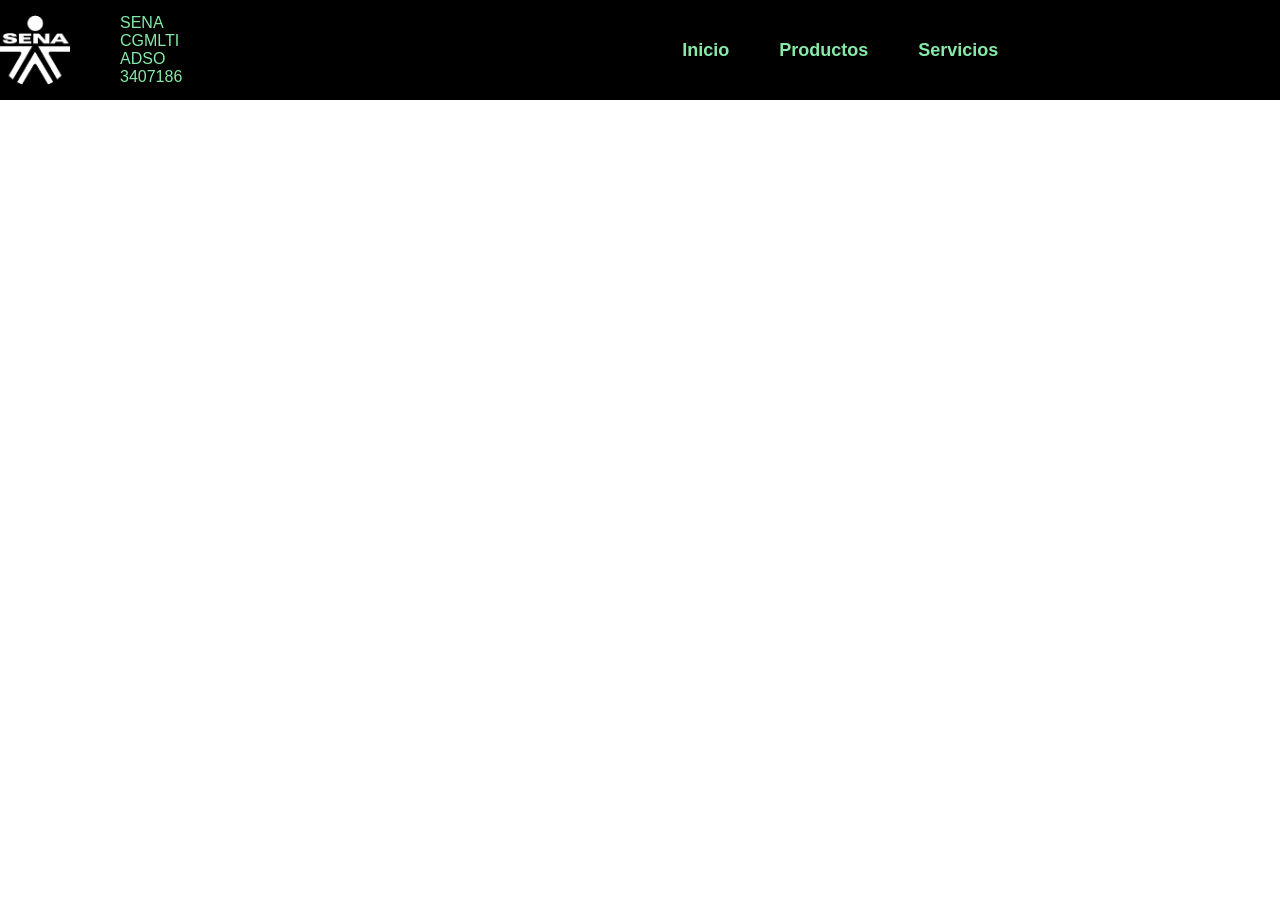
<file: actividad_menu/index.html>
<!DOCTYPE html>
<html lang="en">
<head>
    <meta charset="UTF-8">
    <meta name="viewport" content="width=device-width, initial-scale=1.0">
    <title>Document</title>
    <link rel="stylesheet" href="style.css">
</head>
<body>
    <div class="navbar">
        <div class="navbar_logo">
            <img class="navbar_logo--imagen" src="icono.png" alt="">
            <p>SENA CGMLTI ADSO 3407186</p>
        </div>
        <div class="navbar_opciones">
           <p><a href="#">Inicio</a></p>
           <p><a href="#">Productos</a></p>
           <p><a href="#">Servicios</a></p> 
        </div>
        <div class="navbar_sesion">
            <img src="logo.png" class="navbar_sesion--imagen" alt="">
            <p><a href="#">Iniciar Sesion</a></p>
        </div>
    </div>
</body>
</html>
</file>
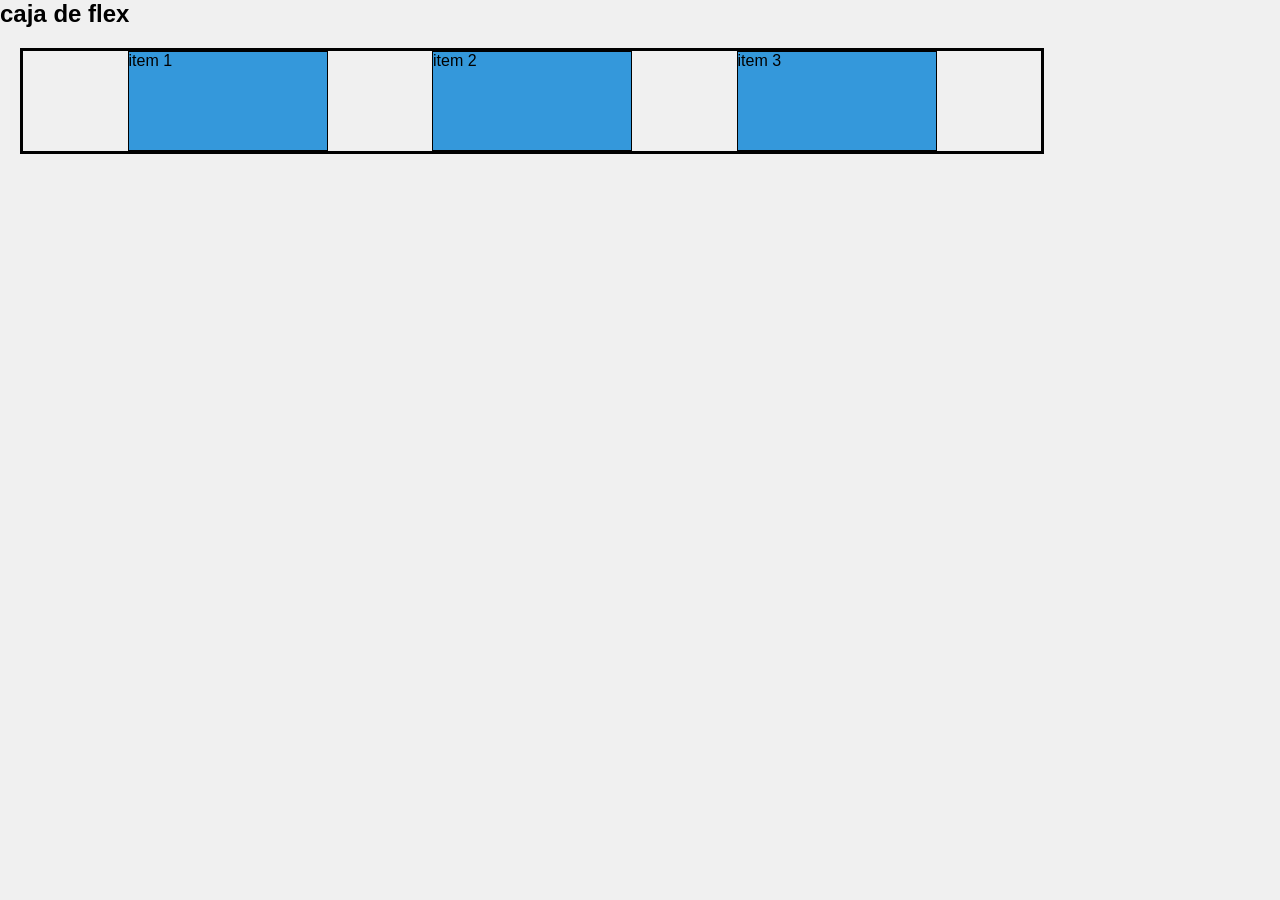
<file: flex-basico/index.html>
<!DOCTYPE html>
<html lang="en">
<head>
    <meta charset="UTF-8">
    <meta name="viewport" content="width=device-width, initial-scale=1.0">
    <title>Document</title>
    <link rel="stylesheet" href="styles.css">
</head>
<body>
    <h1>caja de flex</h1>
    <div class="container">
        <div class="item 1">item 1</div>
        <div class="item 2">item 2</div>
        <div class="item 3">item 3</div>
    </div>
</body>
</html>
</file>
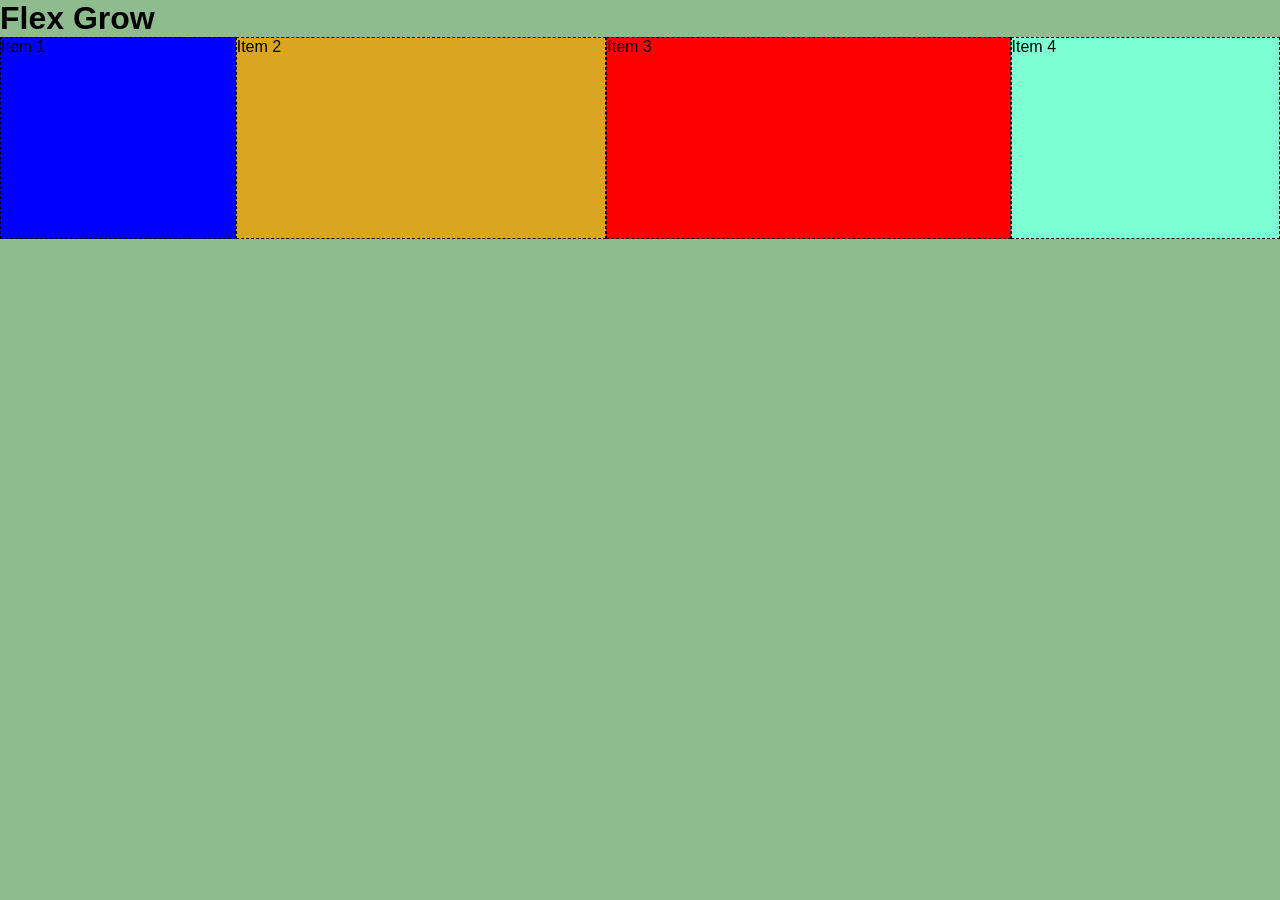
<file: flex-grow/index.html>
<!DOCTYPE html>
<html lang="en">
<head>
    <meta charset="UTF-8">
    <meta name="viewport" content="width=device-width, initial-scale=1.0">
    <title>Document</title>
    <link rel="stylesheet" href="style.css">
</head>
<body>
    <h1>
        Flex Grow
    </h1>
    <div class="flex-container">
        <div class="flex-item item1">Item 1</div>
        <div class="flex-item item2">Item 2</div>
        <div class="flex-item item3">Item 3</div>
        <div class="flex-item item4">Item 4</div>
    </div>
</body>
</html>
</file>
<file: actividad_menu/style.css>
* {
    margin: 0;
    padding: 0;
    box-sizing: border-box;
}

body {
    font-size: 16px;
    font-family: Arial, Helvetica, sans-serif;
}

.navbar {
    /*Estilos de Tamaño*/
    width: 100%;
    height: 100px;

    /*Estilos de dirección*/
    display: flex;
    flex-direction: row;
    justify-content: space-between;
    gap: 500px;

    /*Estilos de color*/
    background-color: black;
    color:  #fff;
}

.navbar_logo{
    display: flex;
    flex-direction: row;
    color: oklch(85.627% 0.13117 153.94);
    gap: 50px;
    align-items: center;
}

.navbar_logo--imagen {
    height: 70px;
    width: 70px;
    object-fit: cover;
    
}

.navbar_opciones a {
    text-decoration: none;
    color: oklch(85.627% 0.13117 153.94);
}

.navbar_opciones {
    display: flex;
    flex-direction: row;
    gap: 50px;
    align-items: center;

    font-size: 18px;
    font-weight: bold;
}

.navbar_sesion{
    display: flex;
    flex-direction: row;
    color: oklch(85.627% 0.13117 153.94);
    gap: 10px;
    align-items: center;
    justify-content: flex-end;
    font-weight: bold;
}

.navbar_sesion--imagen {
    height: 70px;
    width: 70px;
    object-fit: cover;
    border-radius:100% ;
}

.navbar_sesion a {
    text-decoration: none;
    color: oklch(85.627% 0.13117 153.94);
}
</file>
<file: flex-basico/styles.css>
/*estilos globales*/
*{
    margin: 0;
    padding: 0;
    box-sizing: border-box;
}

body{
    font-family: Arial, Helvetica, sans-serif;
    background-color: #f0f0f0;
    color: rgb(0, 0, 0);
    
}


h1{
    font-size: 24px;
}

.container{
    display:flex;
    flex-direction: row;
    flex-wrap: nowrap;
    justify-content: space-evenly ;
    margin: 20px;
    width: 80%;
    height: 80%;
    border: black solid 3px;
}

.item{
    display: block;
    width: 200px;
    height: 100px;
    background-color: #3498db;
    border: black solid 1px;
}
</file>
<file: flex-grow/style.css>
* {
    margin: 0;
    padding: 0;
    box-sizing: content-box;
}

body {
    font-family: Arial, Helvetica, sans-serif;
    background-color: darkseagreen; 
    
}

.flex-container {
display: flex;
width: 100%;
height: 50%;
}

.flex-item {
    border: dashed black 1px;
    width:200px;
    height: 200px;
}
.item1 {
    background-color: blue;
    flex-grow: 0.5;
}
.item2 {
    background-color: goldenrod;
    flex-grow: 2.5;
}
.item3 {
    background-color: red;
    flex-grow: 3;
}
.item4 {
    background-color: aquamarine;
    flex-grow: 1;
}
</file>
